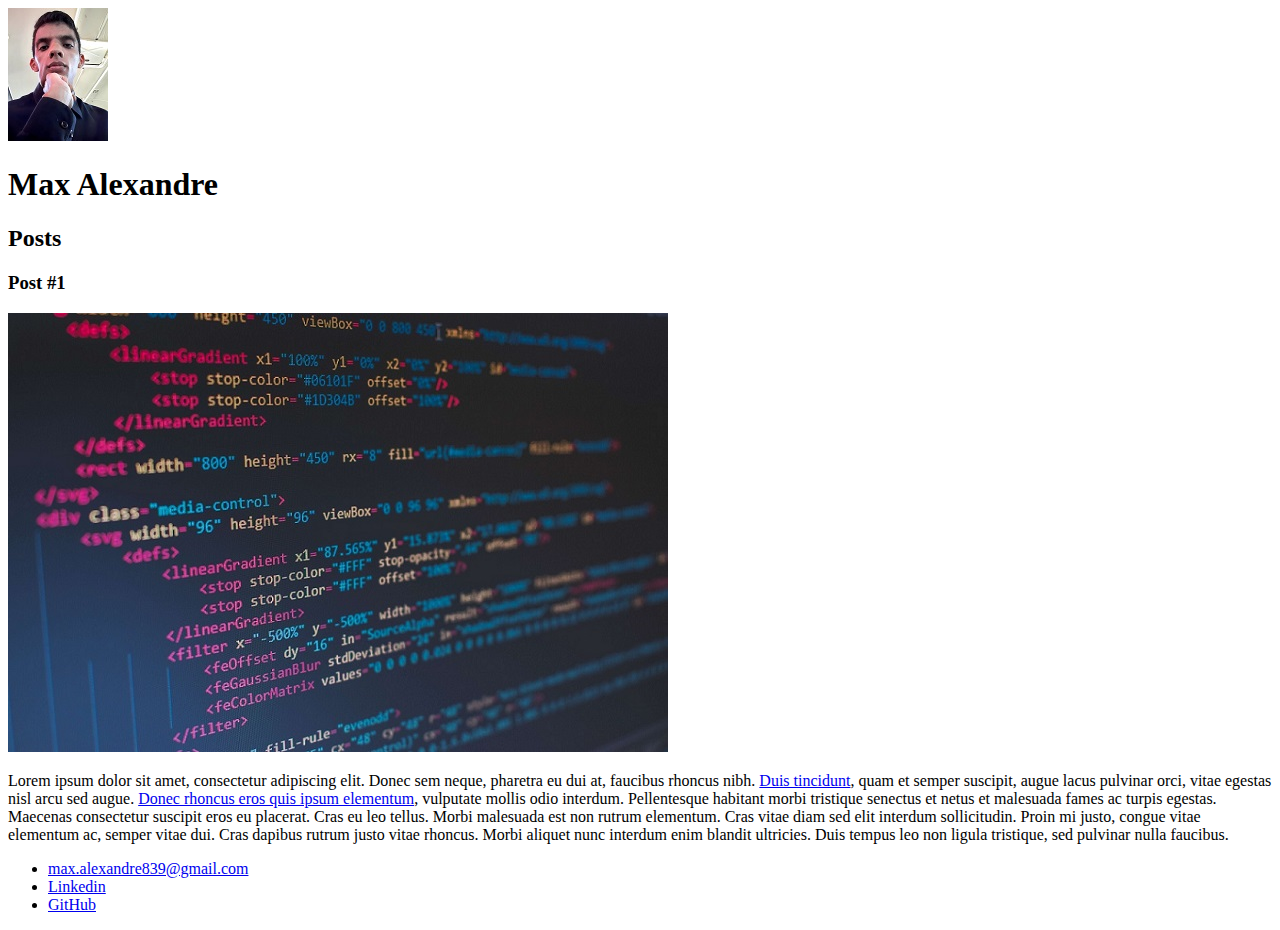
<file: curso-html5/index.html>
<!DOCTYPE html>
<html lang="pt-BR">
<head>
    <meta charset="UTF-8">
    <meta http-equiv="X-UA-Compatible" content="IE=edge">
    <meta name="viewport" content="width=device-width, initial-scale=1.0">
    <title>Max Alexandre</title>
</head>
<body>
    <header>
        <img src="eu.jpg" alt="Ilustração do rosto do Max Alexandre">
        <h1>Max Alexandre</h1>
    </header>
    <section>
        <header>
            <h2>Posts</h2>
        </header>
        <article>
            <header>
                <h3>Post #1</h3>
                <img src="htmlcode.jpg" alt="Editor de texto cotendo código HTML">
            </header>
            <p>
                Lorem ipsum dolor sit amet, consectetur adipiscing elit. Donec sem neque, pharetra eu dui at, faucibus rhoncus nibh. <a href="https://www.linkedin.com/in/max-alexandre/" target="_blank">Duis tincidunt</a>, quam et semper suscipit, augue lacus pulvinar orci, vitae egestas nisl arcu sed augue. <a href="mailto: max.alexandre839@gmail.com">Donec rhoncus eros quis ipsum elementum</a>, vulputate mollis odio interdum. Pellentesque habitant morbi tristique senectus et netus et malesuada fames ac turpis egestas. Maecenas consectetur suscipit eros eu placerat. Cras eu leo tellus. Morbi malesuada est non rutrum elementum. Cras vitae diam sed elit interdum sollicitudin. Proin mi justo, congue vitae elementum ac, semper vitae dui. Cras dapibus rutrum justo vitae rhoncus. Morbi aliquet nunc interdum enim blandit ultricies. Duis tempus leo non ligula tristique, sed pulvinar nulla faucibus.
            </p>
        </article>
    </section>
    <footer>
        <ul>
            <li>
                <a href="mailto:max.alexandre839@gmail.com">max.alexandre839@gmail.com</a>
            </li>
            <li>
                <a href="https://www.linkedin.com/in/max-alexandre/" target="_blank">Linkedin</a>
            </li>
            <li>
                <a href="https://github.com/Maxalexandre12"target="_blank">GitHub</a>
            </li>
        </ul>
    </footer>
</body>
</html>
</file>
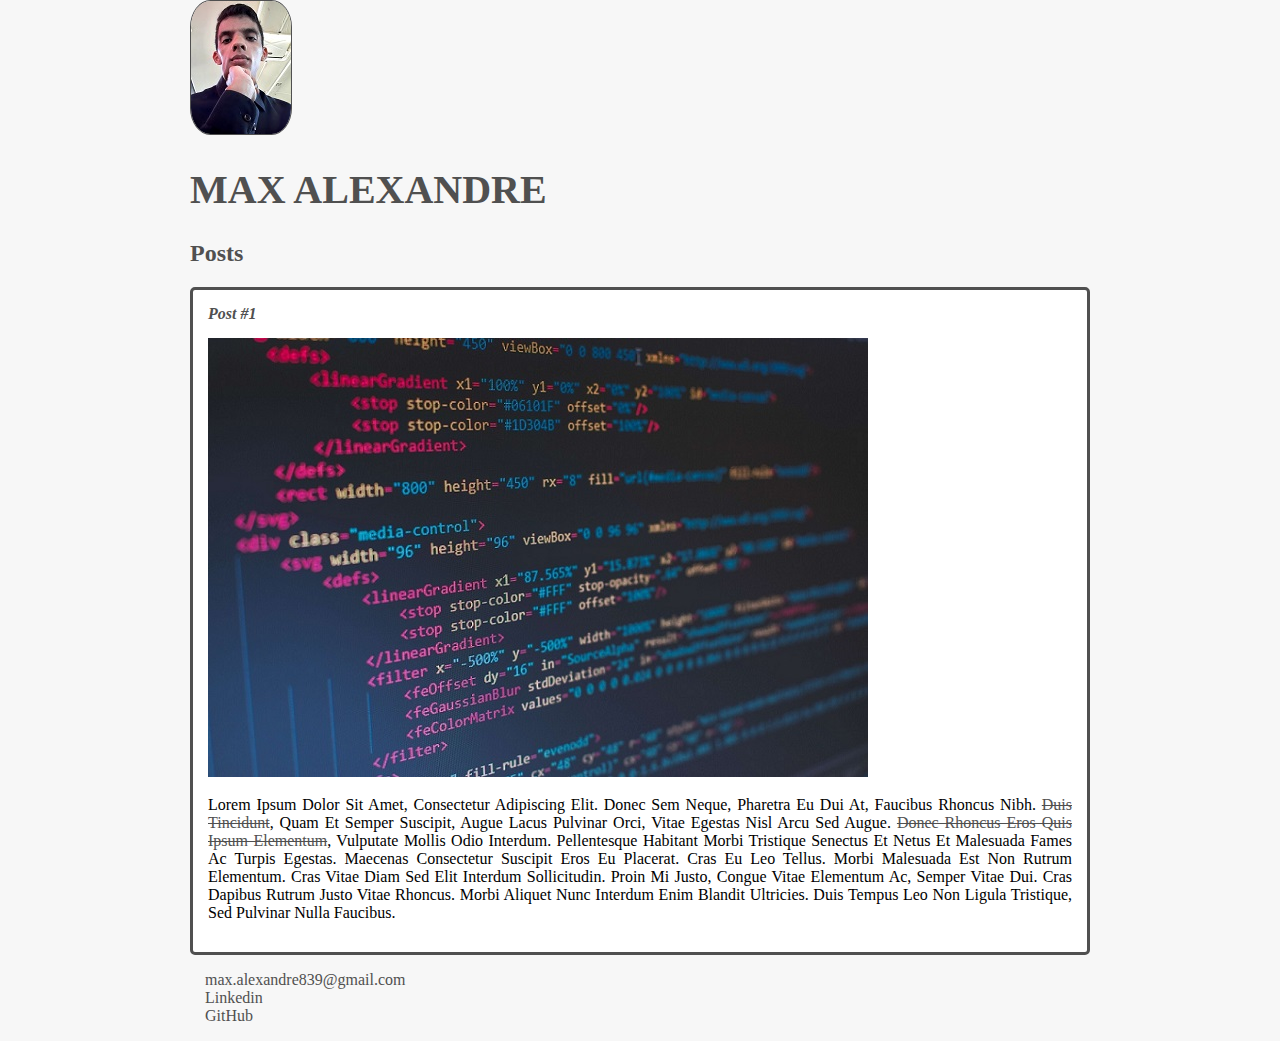
<file: Projetos Feitos Na Dio/curso-html5-e-CSS3/index.html>
<!DOCTYPE html>
<html lang="pt-BR">
<head>
    <meta charset="UTF-8">
    <meta http-equiv="X-UA-Compatible" content="IE=edge">
    <meta name="viewport" content="width=device-width, initial-scale=1.0">
    <title>Max Alexandre</title>
</head>
<body>
    <header>
        <img src="eu.jpg" alt="Ilustração do rosto do Max Alexandre" class="photo">
        <h1 id="tittle">Max Alexandre</h1>
        <link rel="stylesheet" href="style.css">
    </header>
    <section>
        <header>
            <h2 class="subtittle">Posts</h2>
        </header>
        <article class="post">
            <header>
                <h3 class="post_tittle">Post #1</h3>
                <img src="htmlcode.jpg" alt="Editor de texto cotendo código HTML" class="post_image">
            </header>
            <p class="post_content">
                Lorem ipsum dolor sit amet, consectetur adipiscing elit. Donec sem neque, pharetra eu dui at, faucibus rhoncus nibh. <a href="https://www.linkedin.com/in/max-alexandre/" target="_blank">Duis tincidunt</a>, quam et semper suscipit, augue lacus pulvinar orci, vitae egestas nisl arcu sed augue. <a href="mailto: max.alexandre839@gmail.com">Donec rhoncus eros quis ipsum elementum</a>, vulputate mollis odio interdum. Pellentesque habitant morbi tristique senectus et netus et malesuada fames ac turpis egestas. Maecenas consectetur suscipit eros eu placerat. Cras eu leo tellus. Morbi malesuada est non rutrum elementum. Cras vitae diam sed elit interdum sollicitudin. Proin mi justo, congue vitae elementum ac, semper vitae dui. Cras dapibus rutrum justo vitae rhoncus. Morbi aliquet nunc interdum enim blandit ultricies. Duis tempus leo non ligula tristique, sed pulvinar nulla faucibus.
            </p>
        </article>
    </section>
    <footer>
        <ul class="contacts_list">
            <li>
                <a href="mailto:max.alexandre839@gmail.com">max.alexandre839@gmail.com</a>
            </li>
            <li>
                <a href="https://www.linkedin.com/in/max-alexandre/" target="_blank">Linkedin</a>
            </li>
            <li>
                <a href="https://github.com/Maxalexandre12"target="_blank">GitHub</a>
            </li>
        </ul>
    </footer>
</body>
</html>
</file>
<file: Projetos Feitos Na Dio/curso-html5-e-CSS3/style.css>
body{
    background: #f7f7f7;
    font-family:  verdana;
    max-width: 900px;
    margin: auto;
}

.photo{
    border:  1px solid #505050;
    border-radius: 20%;
}

#tittle, .subtittle, .post_tittle{
    color: #505050;
    
}

a{
    text-decoration: line-through;
    color: #505050;
}

#tittle{
    font-size: 40px;
    text-transform: uppercase;
}

.post_tittle{
    font-size: 16px;
    font-style: italic;
    margin: 0;
    margin-bottom: 15px;
}
.post{
    background: white;
    padding: 15px;
    border: 3px solid #505050;
    margin-bottom: 15px;
    border-radius:  5px;
}

.post_content{
    margin: 0;
    margin-bottom: 15px;
    text-transform: capitalize;
    text-align: justify;
}

.post_image{
    margin-bottom: 15px;
}

.contacts_list{
    list-style-type: none;
    padding-left: 15px;
}

.contacts_list li a{
    text-decoration: none;
}
</file>
